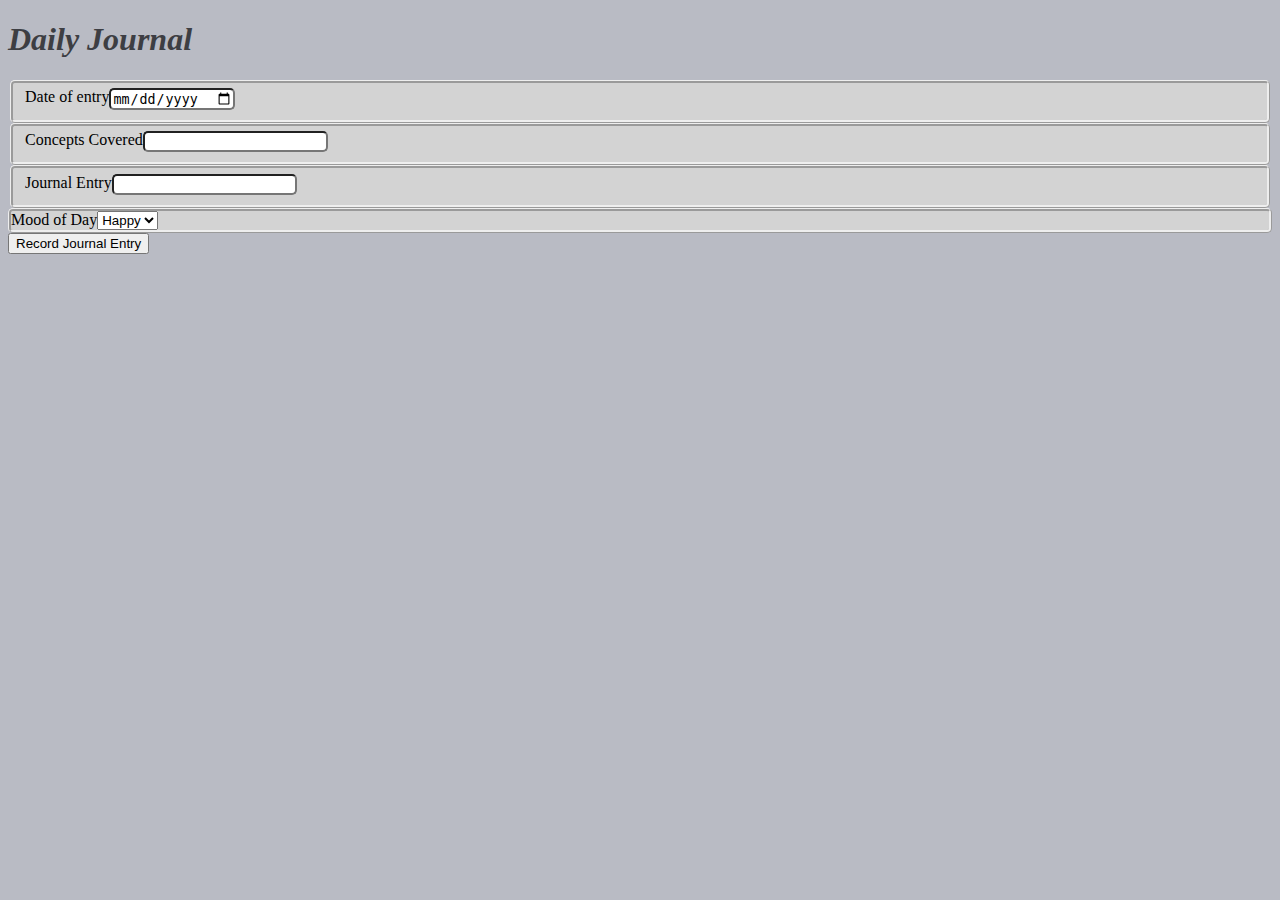
<file: src/index.html>
<!DOCTYPE html>
<html lang="en">

  <head>
    <meta charset="UTF-8">
    <meta name="viewport" content="width=device-width, initial-scale=1.0">
    <title>Daily Journal</title>
    <meta http-equiv="X-UA-Compatible" content="ie=edge">
    <link rel="stylesheet" type="text/css" href="journal.css">
  </head>

  <body class="body">
    <h1 class="header">Daily Journal</h1>

    <form>
      <fieldset class="journalDate">
        <label>Date of entry</label>
        <input type="date" class="input" id="dateOfEntry">
      </fieldset>
    </form>

    <form>
      <fieldset class="journalDate">
        <label>Concepts Covered</label>
        <input type="text" class="input" id="conceptscovered">
      </fieldset>
    </form>

    <form>
      <fieldset class="journalDate">
        <label>Journal Entry</label>
        <input type="text" class="input" id="journalEntry">
      </fieldset>
    </form>

    <form>
      <a href="http://www.google.com/" target="_blank">
      </a>
    </form>

    <form class="journalDate" >
      <label >Mood of Day</label>
      <select id="moodOfTheDay">
        <option>Happy</option>
        <option>Sad</option>
        <option>Great</option>
        <option>Bad</option>
      </select>
    </form>
    <button type="button" id="journEntryBtn">Record Journal Entry</button>
    <article id="entryLog">

    </article>
    <script src="data.js"></script>
    <script src="printToDom.js"></script>
    <script src="journalEntComp.js"></script>
    <script src="./scripts/journal.js"></script>
    
   
  </body>

  

</html>
</file>
<file: src/journal.css>
.body {
  background-color: rgb(185, 187, 196)
}

.header{
  font-style: oblique;
  display: flex;
  color: rgb(61, 62, 67)
}

.journalDate{
  border: ridge;
  background-color: lightgrey;
  display: flex;
  border-radius: 5px
}

.journEntryBtn{
  display: flex;
  padding: 5px;
  border-radius: 5px
}

.input {
  border-radius: 5px;
}

.divdate{
  font-style: bold;
  
}
</file>
